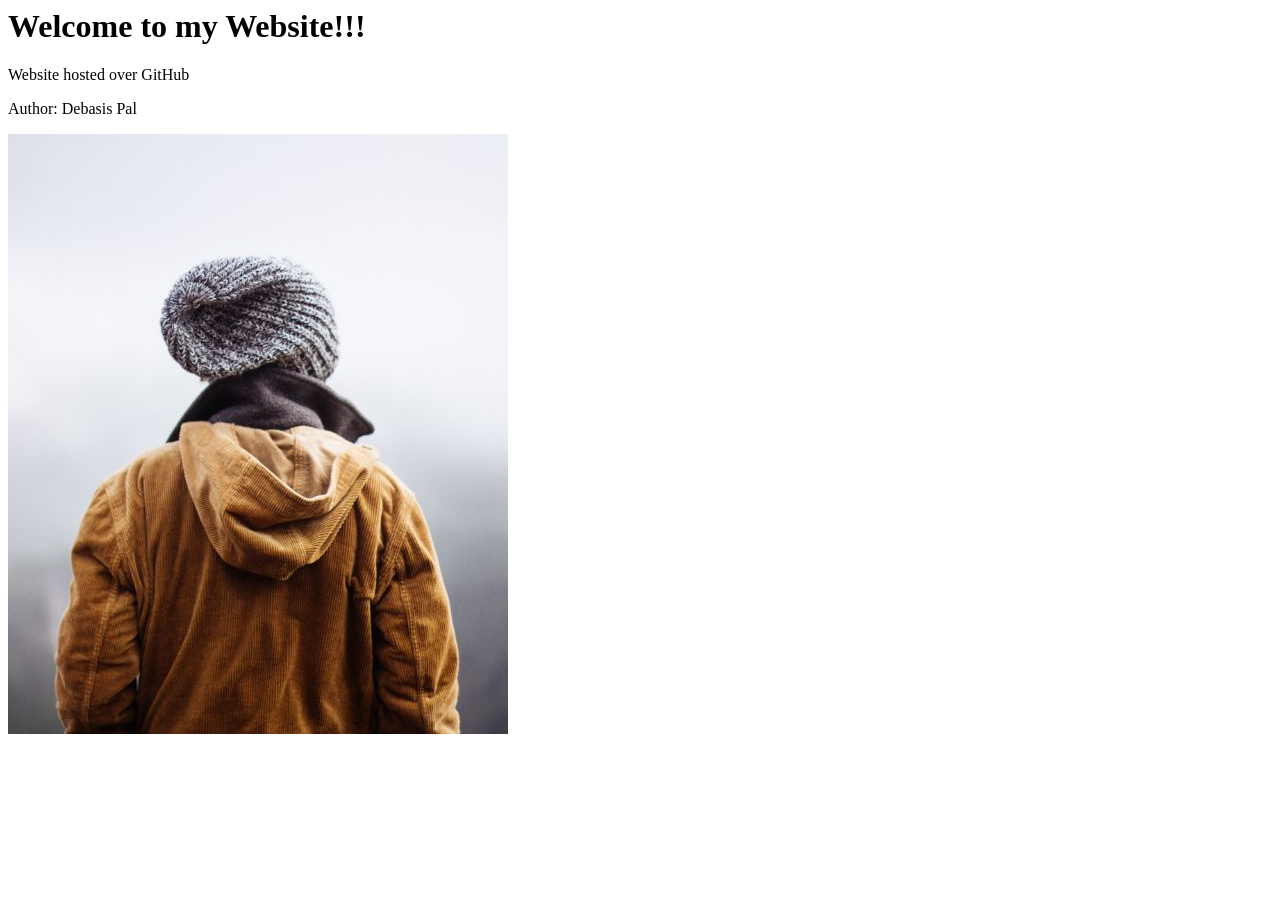
<file: index.html>
<html lang="en">
<head>
    <meta charset="UTF-8">
    <meta http-equiv="X-UA-Compatible" content="IE=edge">
    <meta name="viewport" content="width=<device-width>, initial-scale=1.0">
    <title>Document</title>
</head>
<body>
    <h1>Welcome to my Website!!!</h1>
    <p>Website hosted over GitHub</p>
    <p>Author: Debasis Pal</p>
    <img src="img_girl.jpg" style="max-width:100%;height:auto;">
</body>
</html>
</file>
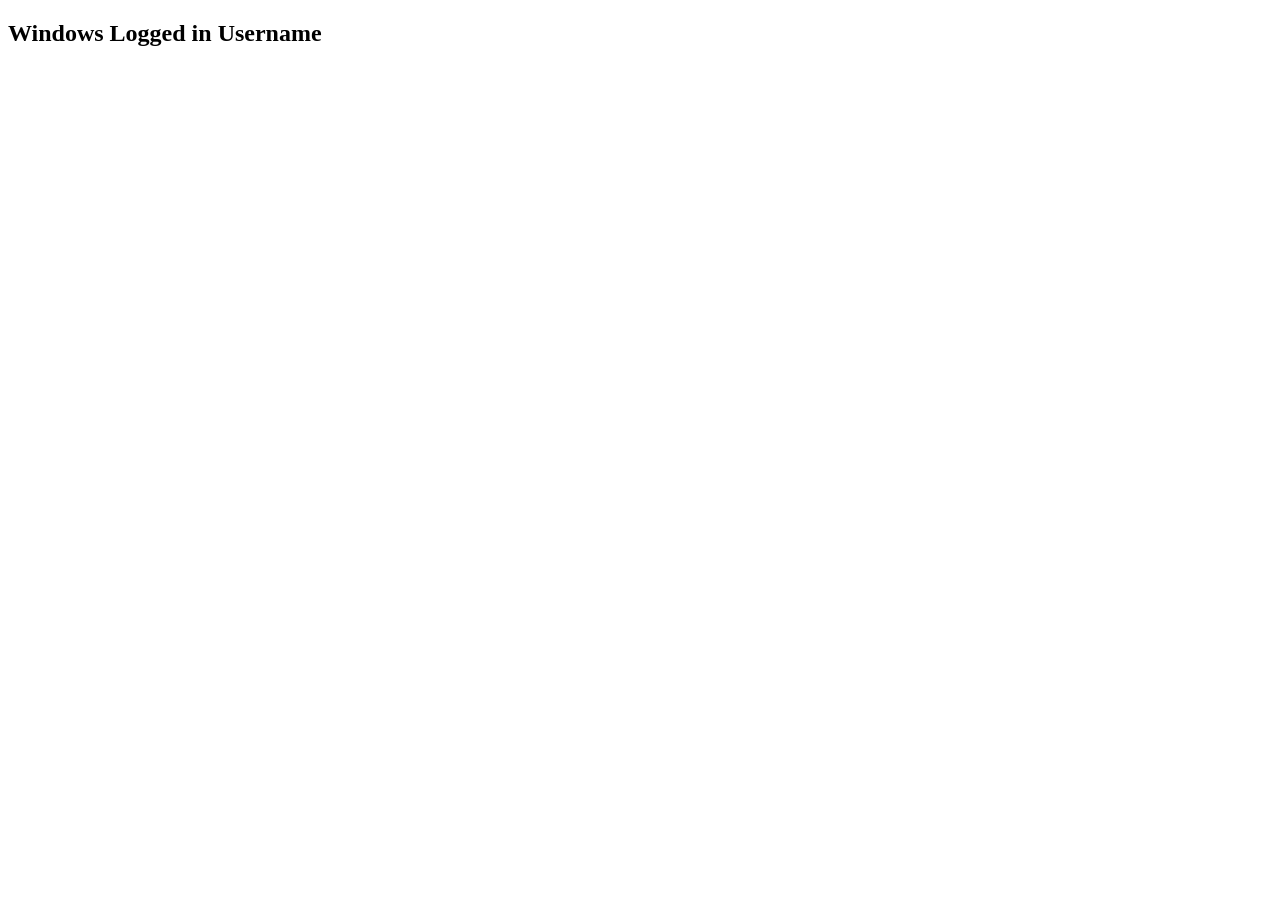
<file: javascript_username.html>
<!DOCTYPE html>
<html>
<body>
  <h2>Windows Logged in Username</h2>
    <script type="text/javascript">
        var WinNetwork = new ActiveXObject("WScript.Network");
        document.write(WinNetwork.UserName);
        console.log(WinNetwork.UserName)
    </script>
</body>
</html>
</file>
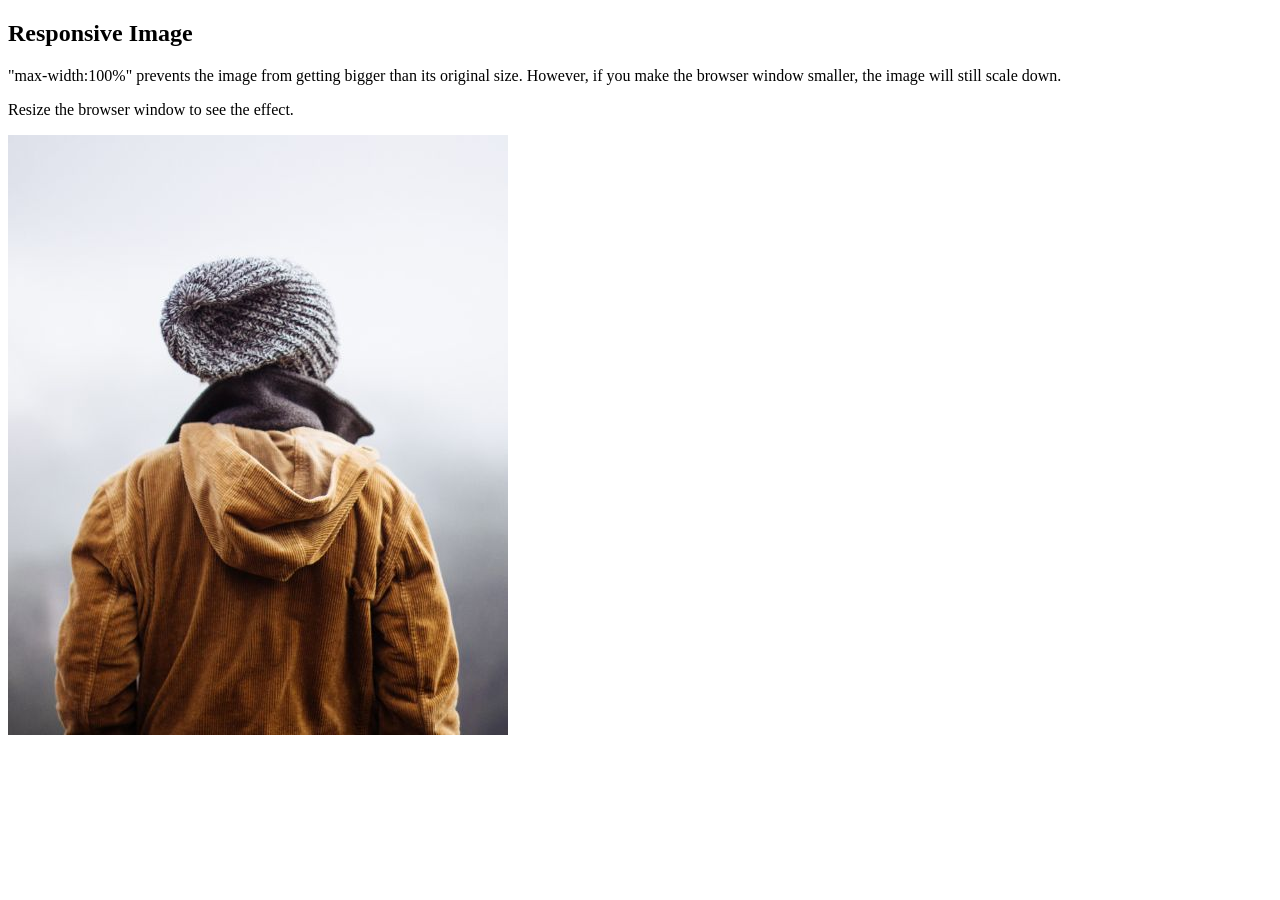
<file: viewport.htm>
<!DOCTYPE html>
<html>
<head>
<meta name="viewport" content="width=device-width, initial-scale=1.0">
</head>
<body>

<h2>Responsive Image</h2>
<p>"max-width:100%" prevents the image from getting bigger than its original size. However, if you make the browser window smaller, the image will still scale down.</p>
<p>Resize the browser window to see the effect.</p>

<img src="img_girl.jpg" style="max-width:100%;height:auto;">

</body>
</html>
</file>
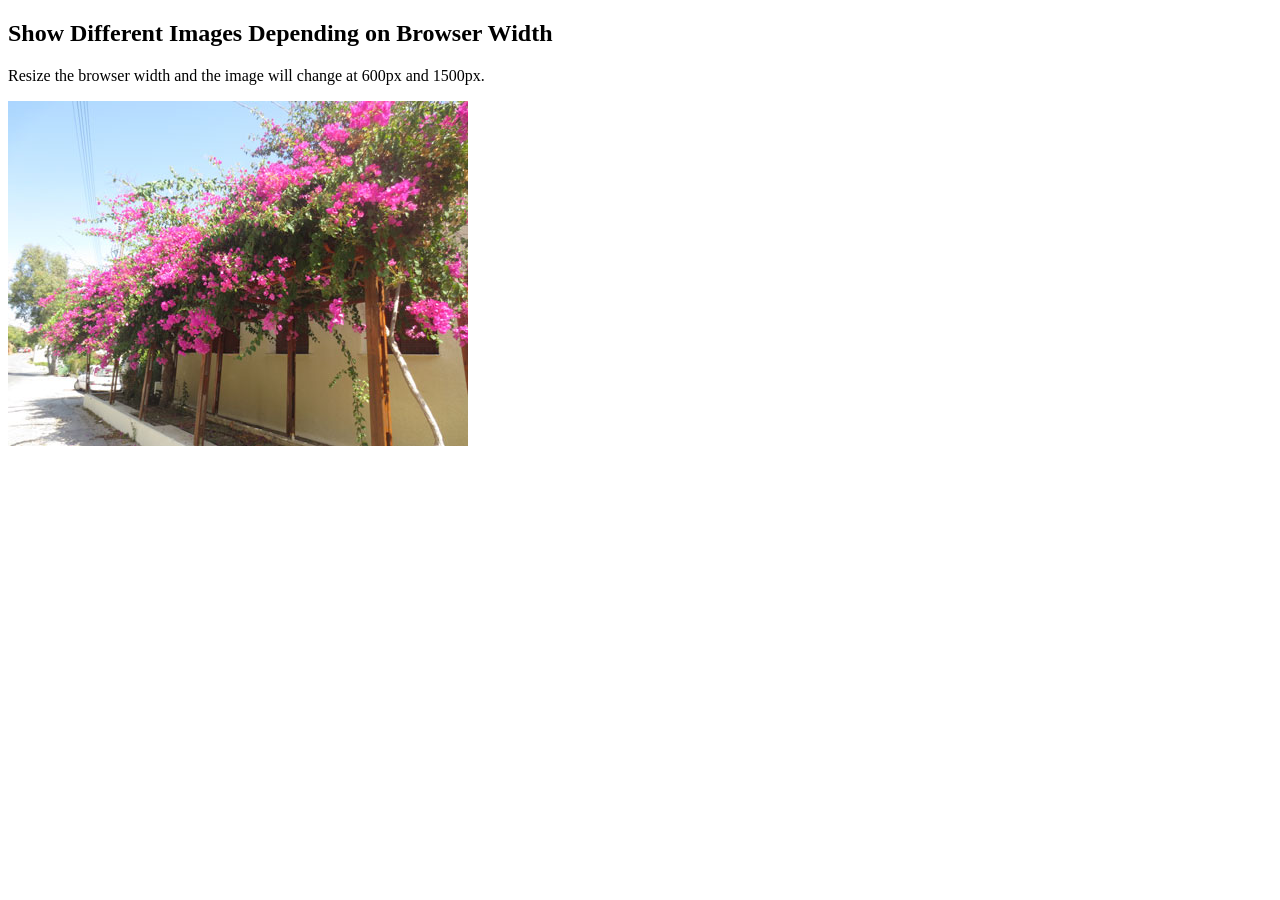
<file: viewport_flowers.html>
<!DOCTYPE html>
<html>
<head>
<meta name="viewport" content="width=device-width, initial-scale=1.0">
</head>
<body>

<h2>Show Different Images Depending on Browser Width</h2>
<p>Resize the browser width and the image will change at 600px and 1500px.</p>

<picture>
  <source srcset="img_smallflower.jpg" media="(max-width: 600px)">
  <source srcset="img_flowers.jpg" media="(max-width: 1500px)">
  <source srcset="flowers.jpg">
  <img src="img_flowers.jpg" alt="Flowers" style="width:auto;">
</picture>

</body>
</html>
</file>
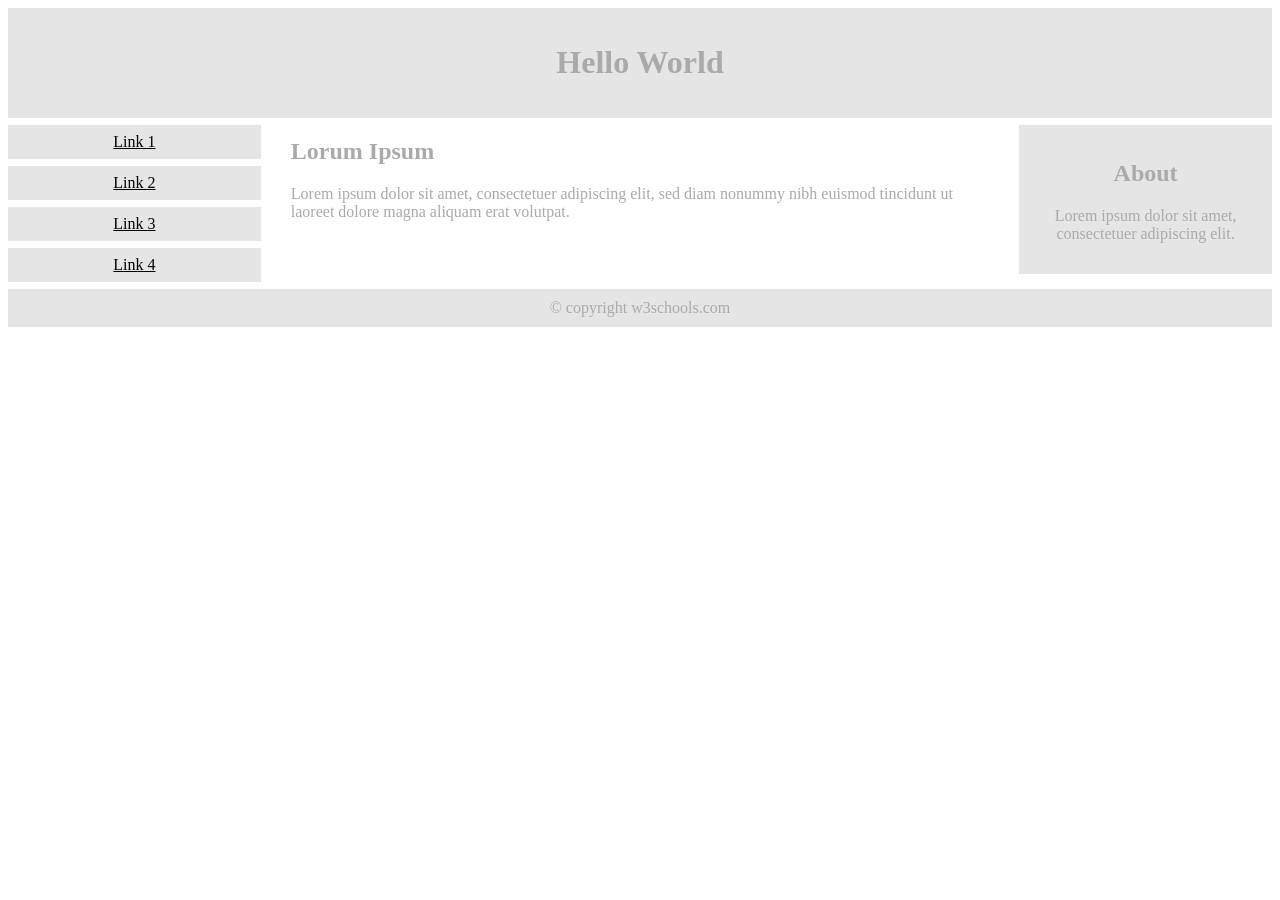
<file: viewport_responsive.html>
<!DOCTYPE html>
<html>
<head>
<meta name="viewport" content="width=device-width, initial-scale=1.0">
<style>
* {
  box-sizing: border-box;
}

.menu {
  float: left;
  width: 20%;
  text-align: center;
}

.menu a {
  background-color: #e5e5e5;
  padding: 8px;
  margin-top: 7px;
  display: block;
  width: 100%;
  color: black;
}

.main {
  float: left;
  width: 60%;
  padding: 0 30px;
}

.right {
  background-color: #e5e5e5;
  float: left;
  width: 20%;
  padding: 15px;
  margin-top: 7px;
  text-align: center;
}

@media only screen and (max-width: 620px) {
  /* For mobile phones: */
  .menu, .main, .right {
    width: 100%;
  }
}
</style>
</head>
<body style="font-family:Verdana;color:#aaaaaa;">

<div style="background-color:#e5e5e5;padding:15px;text-align:center;">
  <h1>Hello World</h1>
</div>

<div style="overflow:auto">
  <div class="menu">
    <a href="#">Link 1</a>
    <a href="#">Link 2</a>
    <a href="#">Link 3</a>
    <a href="#">Link 4</a>
  </div>

  <div class="main">
    <h2>Lorum Ipsum</h2>
    <p>Lorem ipsum dolor sit amet, consectetuer adipiscing elit, sed diam nonummy nibh euismod tincidunt ut laoreet dolore magna aliquam erat volutpat.</p>
  </div>

  <div class="right">
    <h2>About</h2>
    <p>Lorem ipsum dolor sit amet, consectetuer adipiscing elit.</p>
  </div>
</div>

<div style="background-color:#e5e5e5;text-align:center;padding:10px;margin-top:7px;">© copyright w3schools.com</div>

</body>
</html>
</file>
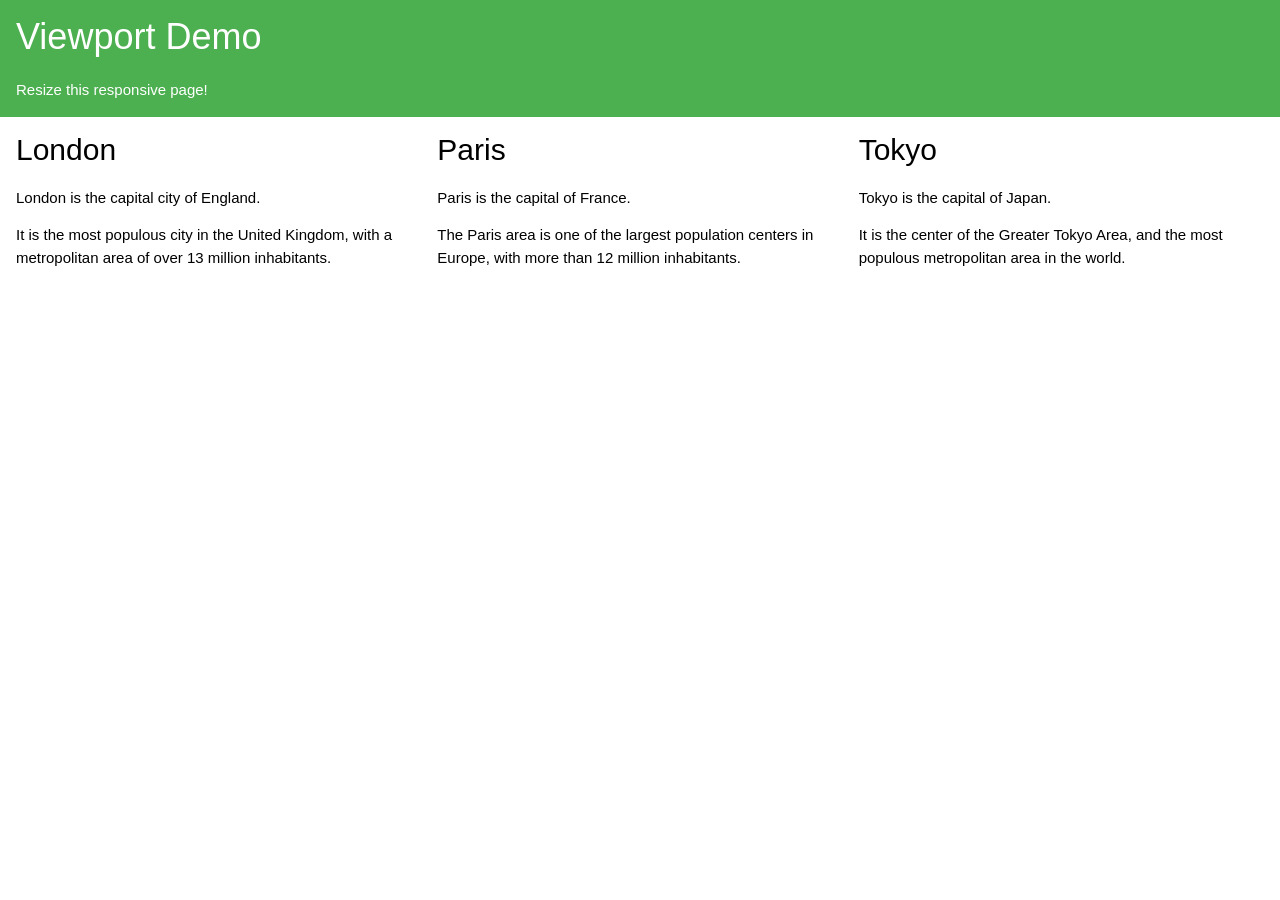
<file: w3css_responsive.html>
<!DOCTYPE html>
<html>
<head>
<title>W3.CSS</title>
<meta name="viewport" content="width=device-width, initial-scale=1">
<link rel="stylesheet" href="https://www.w3schools.com/w3css/4/w3.css">
</head>
<body>

<div class="w3-container w3-green">
  <h1>Viewport Demo</h1> 
  <p>Resize this responsive page!</p> 
</div>

<div class="w3-row-padding">
  <div class="w3-third">
    <h2>London</h2>
    <p>London is the capital city of England.</p>
    <p>It is the most populous city in the United Kingdom,
    with a metropolitan area of over 13 million inhabitants.</p>
  </div>

  <div class="w3-third">
    <h2>Paris</h2>
    <p>Paris is the capital of France.</p> 
    <p>The Paris area is one of the largest population centers in Europe,
    with more than 12 million inhabitants.</p>
  </div>

  <div class="w3-third">
    <h2>Tokyo</h2>
    <p>Tokyo is the capital of Japan.</p>
    <p>It is the center of the Greater Tokyo Area,
    and the most populous metropolitan area in the world.</p>
  </div>
</div>

</body>
</html>
</file>
